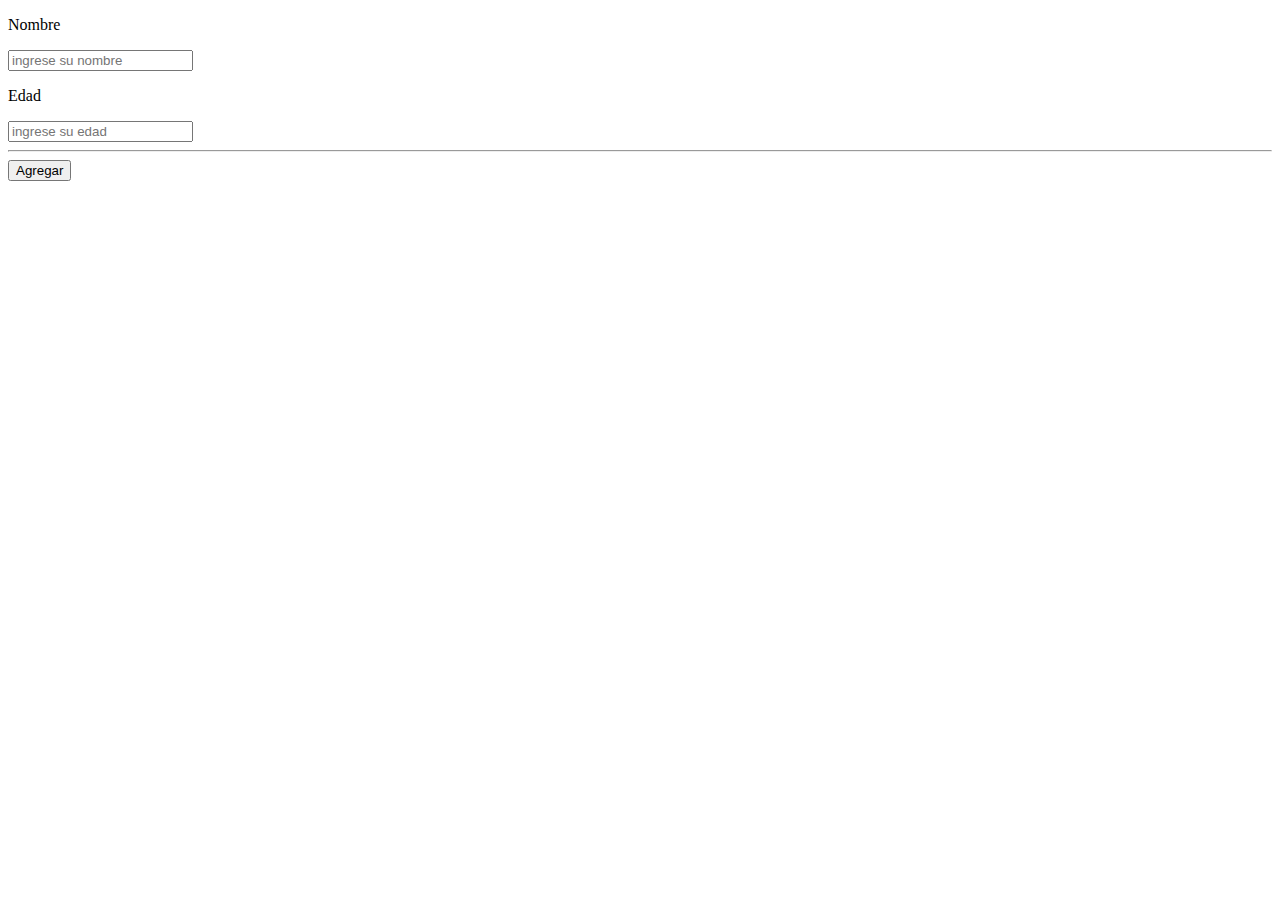
<file: index.html>
<!DOCTYPE html>
<html lang="en">
<head>
    <meta charset="UTF-8">
    <meta http-equiv="X-UA-Compatible" content="IE=edge">
    <meta name="viewport" content="width=device-width, initial-scale=1.0">
    <title>== Formulario Persona ==</title>
    <script src="./script.js"></script>
    <link rel="stylesheet" href="./style.css">
</head>
<body>
    <div class="container">
        <p>Nombre</p>
        <input 
            type="text"
            id="nombre"
            placeholder="ingrese su nombre"
        >
        <div class="error" id="error_nombre"></div>

        <p>Edad</p>
        <input 
            type="number"
            id="edad"
            placeholder="ingrese su edad"
        >
        <div class="error" id="error_edad"></div>
        <hr>
        <!-- onclick permite gatillar una funcion escrita en el script enlazado-->
        <button onclick="evento_click()">Agregar</button>
    </div>
</body>
</html>
</file>
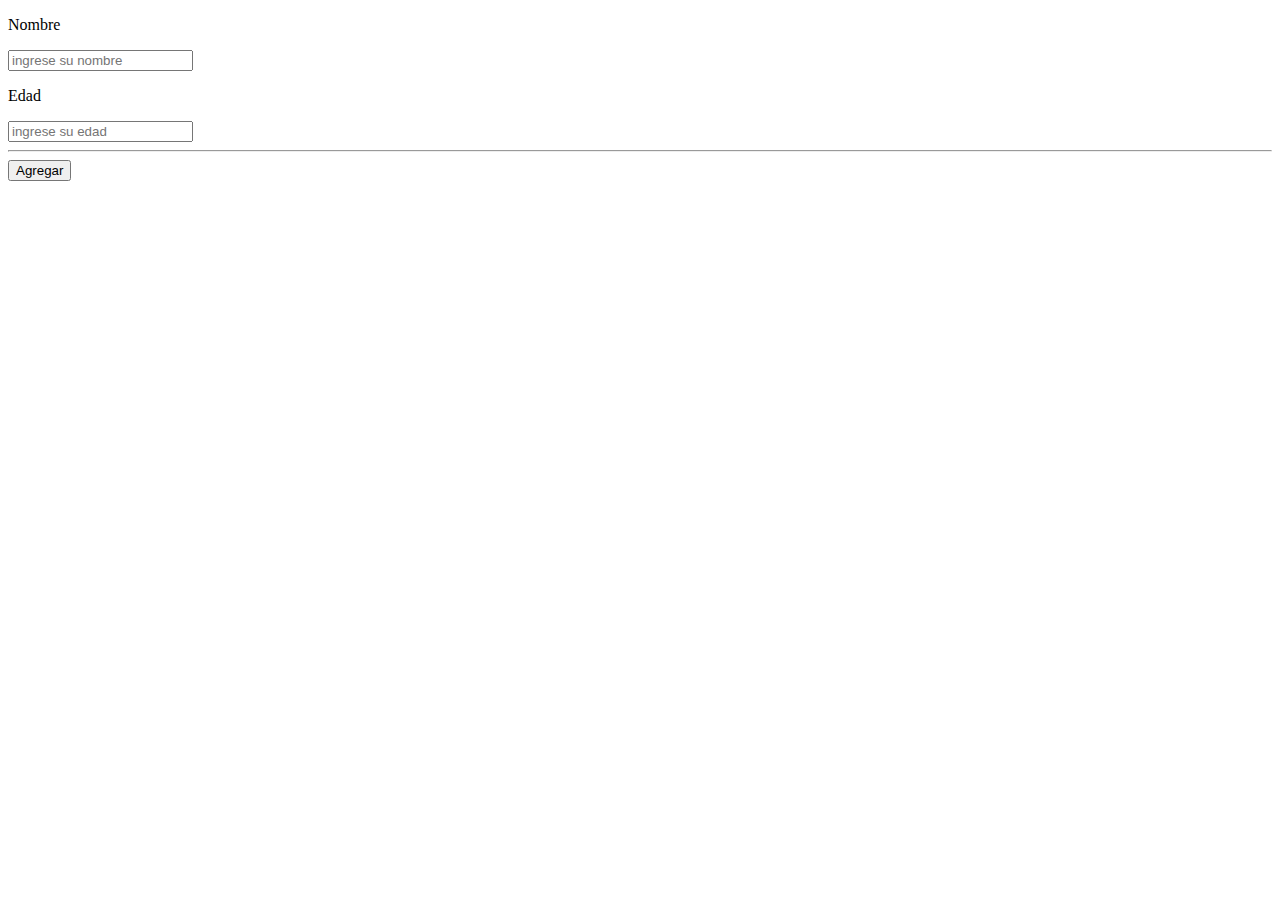
<file: formulario/index.html>
<!DOCTYPE html>
<html lang="en">
<head>
    <meta charset="UTF-8">
    <meta http-equiv="X-UA-Compatible" content="IE=edge">
    <meta name="viewport" content="width=device-width, initial-scale=1.0">
    <title>== Formulario Persona ==</title>
    <script src="./script.js"></script>
</head>
<body>
    <div class="container">
        <p>Nombre</p>
        <input 
            type="text"
            id="nombre"
            placeholder="ingrese su nombre"
        >

        <p>Edad</p>
        <input 
            type="number"
            id="edad"
            placeholder="ingrese su edad"
        >
        <hr>
        <!-- onclick permite gatillar una funcion escrita en el script enlazado-->
        <button onclick="evento_click()">Agregar</button>
    </div>
</body>
</html>
</file>
<file: style.css>
.error{
    color: rgb(212, 39, 39);
}
</file>
